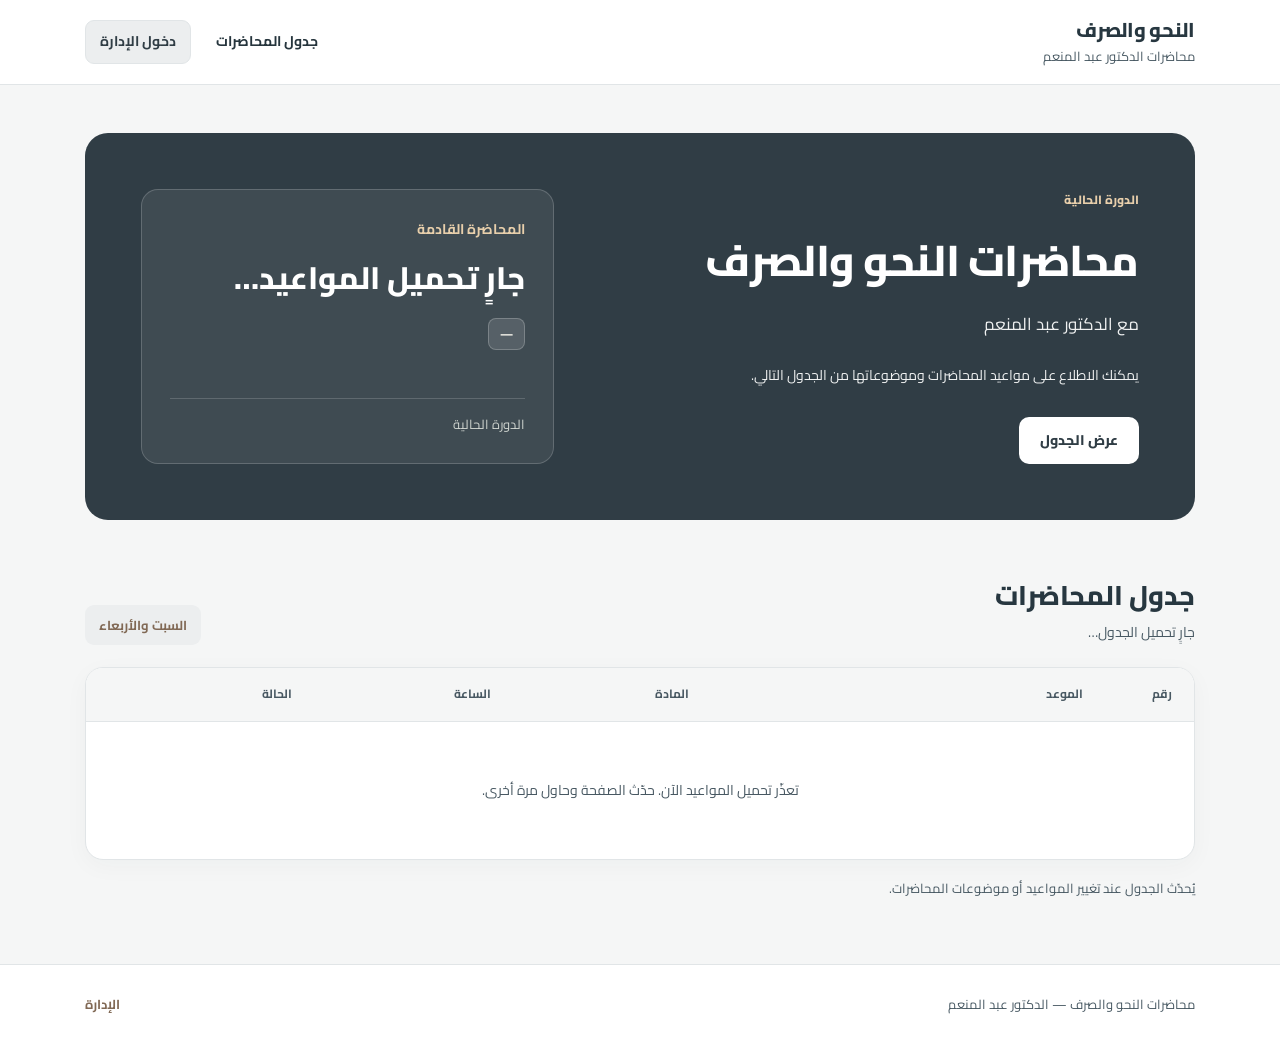
<file: site/index.html>
<!doctype html>
<html lang="ar" dir="rtl">
<head>
<meta charset="utf-8">
<meta name="viewport" content="width=device-width,initial-scale=1">
<script>
(function(){
 const chosen=new URLSearchParams(window.location.search).get('theme');
 const theme=['warm','olive','graphite'].includes(chosen)?chosen:'graphite';
 document.documentElement.setAttribute('data-theme-preview',theme);
})();
</script>
<meta name="description" content="الجدول الدراسي لمحاضرات النحو والصرف مع الدكتور عبد المنعم.">
<meta name="theme-color" content="#f7f6f2">
<title>محاضرات النحو والصرف | الدكتور عبد المنعم</title>
<link rel="preconnect" href="https://fonts.googleapis.com">
<link rel="preconnect" href="https://fonts.gstatic.com" crossorigin>
<link href="https://fonts.googleapis.com/css2?family=Cairo:wght@400;500;600;700;800&display=swap" rel="stylesheet">
<style>
:root{color-scheme:light;--bg:#f7f6f2;--surface:#fff;--ink:#293033;--muted:#70777a;--deep:#343c40;--deep-hover:#273035;--wine:#756952;--rose:#ad9978;--rule:#e4e5df;--soft:#f0eee8;--green:#617b70;--radius:16px}
*{box-sizing:border-box}html{scroll-behavior:smooth}
body{font-family:"Cairo",Tahoma,Arial,sans-serif;background:var(--bg);color:var(--ink);margin:0;line-height:1.85;-webkit-font-smoothing:antialiased}
a{color:inherit;text-decoration:none}button{font:inherit}a:focus-visible{outline:3px solid #b8aa87;outline-offset:4px;border-radius:6px}[hidden]{display:none!important}
.container{width:min(1110px,calc(100% - 48px));margin:0 auto}
.site-header{background:#fff;border-bottom:1px solid var(--rule);position:sticky;top:0;z-index:20}
.header-inner{min-height:84px;display:flex;align-items:center;justify-content:space-between;gap:24px}
.brand{display:flex;flex-direction:column;gap:0;min-width:0}
.brand strong{font-size:19px;line-height:1.45;letter-spacing:-.3px;font-weight:800}
.brand span{font-size:12px;color:var(--muted)}
.header-links{display:flex;gap:11px;align-items:center}
.header-links a{padding:8px 14px;border-radius:9px;font-size:13px;font-weight:700;white-space:nowrap}
.header-links a:hover{background:#f5f5f1}
.header-links .admin-link{border:1px solid #dfdfd7;background:#f4f2eb;color:var(--deep)}
.header-links .admin-link:hover{background:#eeece4}
.hero-wrap{padding:48px 0 35px}
.hero{display:grid;grid-template-columns:1fr minmax(320px,.75fr);gap:34px;align-items:stretch;background:var(--deep);color:#fff;border-radius:23px;padding:clamp(26px,4.8vw,56px);position:relative;overflow:hidden}
.hero-copy{display:flex;flex-direction:column;justify-content:center;max-width:570px}
.eyebrow{color:#ddcdae;font-weight:800;font-size:12px;margin:0 0 15px}
h1{font-size:clamp(29px,3.7vw,43px);line-height:1.65;margin:0 0 11px;letter-spacing:-.45px;font-weight:800}
.hero-lead{font-size:16px;line-height:1.9;color:#e9e8e0;margin:0 0 23px}
.hero-note{font-size:13px;color:#d8dad5;margin:0 0 28px;max-width:470px}
.hero-cta{display:inline-flex;align-self:flex-start;justify-content:center;align-items:center;background:#fff;color:var(--deep);border-radius:10px;font-size:13px;font-weight:800;padding:10px 21px;min-height:47px}
.hero-cta:hover{background:#f0eee7}
.upcoming{background:rgba(255,255,255,.075);border:1px solid rgba(255,255,255,.18);border-radius:17px;padding:27px 28px;display:flex;flex-direction:column;justify-content:space-between;min-height:235px}
.upcoming-caption{font-size:13px;font-weight:700;color:#ddcdae}
.upcoming-date{font-size:clamp(22px,2.8vw,31px);font-weight:800;line-height:1.65;margin:10px 0 14px}
.upcoming-meta{display:flex;align-items:center;gap:9px;flex-wrap:wrap;font-size:13px;color:#f2f0e8}
.subject-pill{display:inline-flex;align-items:center;border:1px solid rgba(255,255,255,.22);background:rgba(255,255,255,.12);padding:4px 11px;border-radius:8px;font-size:12px;font-weight:700}
.upcoming-bottom{border-top:1px solid rgba(255,255,255,.17);padding-top:13px;margin-top:22px;color:#d0d5d0;font-size:12px}
.notice{background:#fff;border:1px solid var(--rule);border-right:3px solid var(--rose);border-radius:13px;padding:16px 19px;margin-bottom:27px}
.notice b{font-size:13px;display:block}.notice p{font-size:13px;color:var(--muted);margin:1px 0 0;white-space:pre-wrap}
.schedule{padding:19px 0 63px;scroll-margin-top:110px}
.section-heading{display:flex;align-items:end;justify-content:space-between;gap:15px;margin-bottom:22px}
.section-heading h2{font-size:27px;line-height:1.6;margin:0;font-weight:800}
.section-heading p{font-size:13px;color:var(--muted);margin:2px 0 0}
.course-marker{color:var(--wine);background:var(--soft);font-size:12px;font-weight:700;border-radius:9px;padding:8px 14px;white-space:nowrap}
.schedule-board{border:1px solid var(--rule);border-radius:18px;background:var(--surface);overflow:hidden}
.schedule-head,.lecture{display:grid;grid-template-columns:75px minmax(0,1.65fr) minmax(90px,.8fr) minmax(105px,.8fr) minmax(88px,.8fr);align-items:center;gap:14px}
.schedule-head{background:#fafaf5;border-bottom:1px solid var(--rule);padding:15px 22px;font-size:11px;font-weight:700;color:var(--muted)}
.lecture{padding:18px 22px;min-height:86px;border-bottom:1px solid var(--rule)}
.lecture:last-child{border-bottom:0}
.lecture.is-next{background:#fafaf5}
.number{font-weight:800;color:#9a9b8b;font-size:13px}
.when{display:flex;flex-direction:column;gap:2px;min-width:0}
.when strong{font-size:14px;font-weight:800;line-height:1.65}
.when small,.lecture-notes{font-size:11px;color:var(--muted);line-height:1.6}
.when .lecture-notes{display:block;overflow-wrap:anywhere}
.topic{font-size:13px;font-weight:700}
.topic.nahw{color:#705f4d}.topic.sarf{color:#80735d}.topic.undefined{color:var(--muted)}
.time,.status{font-size:12px;color:var(--muted)}
.status.next{color:#786750;font-weight:800}
.status.past{color:#9a9d96}
.no-lessons{padding:42px 24px;color:var(--muted);font-size:14px;text-align:center}
.schedule-footnote{margin:16px 0 0;color:var(--muted);font-size:12px}
.footer{padding:27px 0;border-top:1px solid var(--rule);background:#fff}
.footer-inner{display:flex;justify-content:space-between;align-items:center;gap:15px}
.footer p{margin:0;font-size:12px;color:var(--muted)}
.footer a{color:var(--wine);font-size:12px;font-weight:700}
@media(max-width:850px){.hero{grid-template-columns:1fr;gap:26px;padding:35px}.upcoming{min-height:175px;gap:8px}.schedule-head,.lecture{grid-template-columns:40px minmax(0,1.5fr) minmax(80px,.8fr) minmax(95px,.65fr)}.schedule-head span:last-child,.lecture .status{display:none}}
@media(max-width:620px){.container{width:min(100% - 28px,1110px)}.header-inner{min-height:74px;gap:8px}.brand strong{font-size:15px}.brand span{font-size:10px}.header-links{gap:2px}.header-links a{font-size:11px;padding:7px 9px}.header-links a:first-child{display:none}.hero-wrap{padding:18px 0 17px}.hero{padding:27px 22px;border-radius:17px;gap:25px}.eyebrow{font-size:11px;margin-bottom:8px}h1{font-size:29px}.hero-lead{font-size:14px;margin-bottom:6px}.hero-note{font-size:12px;margin-bottom:18px}.upcoming{padding:20px;border-radius:12px}.upcoming-date{font-size:24px}.schedule{padding:19px 0 41px}.section-heading{align-items:flex-start}.section-heading h2{font-size:22px}.section-heading p{font-size:12px}.course-marker{font-size:10px;padding:6px 9px}.schedule-head{display:none}.lecture{grid-template-columns:28px minmax(0,1fr) auto;gap:8px;padding:15px 13px;min-height:75px}.lecture .time{display:none}.lecture .status{display:none}.lecture .topic{font-size:12px}.when strong{font-size:12px}.footer-inner{flex-wrap:wrap}}
@media(max-width:365px){.brand strong{font-size:13px}.brand span{font-size:9px}.header-links a{font-size:10px;padding:6px}.lecture{grid-template-columns:23px minmax(0,1fr) auto;padding:13px 10px;gap:6px}.topic{max-width:75px}}
@media(prefers-reduced-motion:reduce){html{scroll-behavior:auto}}
</style>
<link rel="stylesheet" href="./public-mobile.css?v=v14-mobile-20261107">
<link rel="stylesheet" href="./public-refine.css?v=v20-responsive-redesign-20261107">
<link rel="stylesheet" href="./theme-preview.css?v=v23-theme-choice-20261107">
<link rel="stylesheet" href="./readability.css?v=v26-readable-type-20261107">
</head>
<body>
<header class="site-header">
 <div class="container header-inner">
   <a class="brand" href="./" aria-label="العودة إلى أعلى الصفحة"><strong>النحو والصرف</strong><span>محاضرات الدكتور عبد المنعم</span></a>
   <nav class="header-links" aria-label="التنقل"><a href="#publicTimetable">جدول المحاضرات</a><a href="./admin/" class="admin-link">دخول الإدارة</a></nav>
 </div>
</header>
<main>
 <div class="hero-wrap">
  <div class="container">
   <section class="hero" aria-labelledby="heroTitle">
    <div class="hero-copy">
     <p class="eyebrow">الدورة الحالية</p>
     <h1 id="heroTitle">محاضرات النحو والصرف</h1>
     <p class="hero-lead">مع الدكتور عبد المنعم</p>
     <p class="hero-note">يمكنك الاطلاع على مواعيد المحاضرات وموضوعاتها من الجدول التالي.</p>
     <a class="hero-cta" href="#publicTimetable">عرض الجدول</a>
    </div>
    <aside class="upcoming" aria-label="المحاضرة القادمة">
     <div>
      <div class="upcoming-caption">المحاضرة القادمة</div>
      <div class="upcoming-date" id="upcomingDate">جارٍ تحميل المواعيد…</div>
      <div class="upcoming-meta"><span class="subject-pill" id="upcomingSubject">—</span><span id="upcomingDay"></span><span id="upcomingTime"></span></div>
     </div>
     <div class="upcoming-bottom" id="upcomingNum">الدورة الحالية</div>
    </aside>
   </section>
  </div>
 </div>
 <section id="noticeBox" class="notice container" hidden>
  <b>تنبيه</b><p id="noticeText"></p>
 </section>
 <section class="schedule container" id="publicTimetable" aria-labelledby="scheduleTitle">
  <div class="section-heading">
   <div><h2 id="scheduleTitle">جدول المحاضرات</h2><p id="publicRange">جارٍ تحميل الجدول…</p></div>
   <span class="course-marker">السبت والأربعاء</span>
  </div>
  <div class="schedule-board">
   <div class="schedule-head" aria-hidden="true"><span>رقم</span><span>الموعد</span><span>المادة</span><span>الساعة</span><span>الحالة</span></div>
   <div id="publicDates" aria-live="polite"><p class="no-lessons">جارٍ تحميل مواعيد المحاضرات…</p></div>
  </div>
  <p class="schedule-footnote">يُحدّث الجدول عند تغيير المواعيد أو موضوعات المحاضرات.</p>
 </section>
</main>
<footer class="footer"><div class="container footer-inner"><p>محاضرات النحو والصرف — الدكتور عبد المنعم</p><a href="./admin/">الإدارة</a></div></footer>
<script src="./config.js?v=v12-refresh-20261106"></script>
<script src="./public.js?v=v20-responsive-redesign-20261107" defer></script>
</body>
</html>
</file>
<file: site/public-mobile.css>
/* Readable, compact student-facing course timetable on phones. */
@media(max-width:640px){
  html{scroll-padding-top:76px}
  .container{width:calc(100% - 28px)}
  .site-header{position:sticky;top:0}
  .header-inner{min-height:69px;gap:10px}
  .brand{min-width:0;flex:1}
  .brand strong{font-size:14px;line-height:1.55}
  .brand span{font-size:10px}
  .header-links{gap:0;flex:none}
  .header-links a:first-child{display:none}
  .header-links .admin-link{padding:8px 10px;font-size:11px;min-height:40px;display:flex;align-items:center;border-radius:9px}
  .hero-wrap{padding:19px 0 5px}
  .hero{display:grid;grid-template-columns:minmax(0,1fr);gap:17px;background:transparent;color:var(--ink);padding:6px 0 10px;border-radius:0}
  .hero-copy{max-width:none}
  .eyebrow{color:var(--wine);font-size:11px;margin-bottom:5px}
  .hero h1{font-size:clamp(23px,6.2vw,30px);line-height:1.55;margin:0 0 3px;color:var(--ink);letter-spacing:0}
  .hero-lead{color:var(--muted);font-size:13px;margin-bottom:4px}
  .hero-note{font-size:12px;color:var(--muted);margin:4px 0 15px;line-height:1.8}
  .hero-cta{min-height:39px;padding:7px 15px;border:1px solid var(--rule);border-radius:9px;color:var(--deep);background:white;font-size:12px}
  .hero-cta:hover{background:var(--soft)}
  .upcoming{min-height:0;padding:16px 18px;gap:7px;background:#fff;border:1px solid var(--rule);color:var(--ink);border-radius:14px}
  .upcoming-caption{color:var(--wine);font-weight:800;font-size:12px}
  .upcoming-date{font-size:22px;margin:4px 0 6px;line-height:1.65;color:var(--ink)}
  .upcoming-meta{color:var(--muted);gap:7px;font-size:12px}
  .subject-pill{color:var(--deep);background:var(--soft);border:1px solid var(--rule);font-size:11px}
  .upcoming-bottom{border-color:var(--rule);color:var(--muted);margin-top:9px;padding-top:10px}
  .notice{margin-bottom:12px}
  .schedule{padding:17px 0 40px}
  .section-heading{align-items:flex-start;gap:8px;margin-bottom:13px}
  .section-heading h2{font-size:21px}
  .section-heading p{font-size:11px;line-height:1.6}
  .course-marker{font-size:10px;padding:5px 8px;line-height:1.6}
  .schedule-board{border-radius:12px}
  .schedule-head{display:none}
  .lecture{
     grid-template-columns:32px minmax(0,1fr) minmax(66px,auto);
     grid-template-rows:auto auto;
     grid-template-areas:"num when subject" "num when time";
     align-items:center;gap:2px 9px;
     padding:13px 12px;min-height:81px;
  }
  .lecture .number{grid-area:num;align-self:center;display:grid;place-items:center;width:30px;height:30px;border-radius:9px;background:var(--soft);color:var(--wine);font-size:12px}
  .lecture .when{grid-area:when;min-width:0;gap:2px}
  .when strong{font-size:12px;line-height:1.8}
  .when small,.when .lecture-notes{font-size:10px;line-height:1.7}
  .lecture .topic{grid-area:subject;display:block;justify-self:end;align-self:end;font-size:12px;font-weight:800;white-space:nowrap}
  .lecture .time{grid-area:time;display:block;justify-self:end;align-self:start;text-align:left;font-size:10px;color:var(--muted);white-space:nowrap}
  .lecture .status{display:none}
  .schedule-footnote{font-size:11px;margin-top:12px}
  .footer{padding:20px 0}
  .footer-inner{flex-wrap:wrap;gap:7px}
  .footer p,.footer a{font-size:11px}
}
@media(max-width:375px){
  .container{width:calc(100% - 22px)}
  .header-inner{gap:7px}
  .brand strong{font-size:12px}
  .brand span{font-size:9px}
  .header-links .admin-link{font-size:10px;padding:6px 8px}
  .hero h1{font-size:23px}
  .upcoming-date{font-size:20px}
  .lecture{grid-template-columns:26px minmax(0,1fr) minmax(65px,auto);gap:2px 6px;padding:12px 9px}
  .lecture .number{width:25px;height:27px;font-size:11px}
  .when strong{font-size:11px}
  .lecture .topic{font-size:11px}
  .lecture .time{font-size:10px}
}
</file>
<file: site/public-refine.css>
/* Public visual refinement: comfortable RTL schedule cards, matched to original charcoal/linen palette. */
.when .date-short{display:none}
@media(min-width:641px){
  .schedule-board{box-shadow:0 6px 24px rgba(41,48,51,.035)}
  .lecture.is-next{box-shadow:inset -3px 0 0 #a9937b}
  .schedule-head{letter-spacing:0}
  .hero-cta:focus-visible,.admin-link:focus-visible{outline-offset:4px}
}
@media(max-width:640px){
  html{scroll-padding-top:80px}
  body{background:#f8f7f4}
  .container{width:calc(100% - 28px)}
  .site-header{background:#fff;border-bottom:1px solid #e9e5df}
  .header-inner{min-height:68px;gap:9px}
  .brand{flex:1;min-width:0}
  .brand strong{font-size:15px;line-height:1.45;letter-spacing:0}
  .brand span{font-size:10px;color:#7b7772;line-height:1.6}
  .header-links{flex:none}
  .header-links .admin-link{
    display:inline-flex;align-items:center;justify-content:center;
    min-height:39px;border-radius:9px;border:1px solid #e5dfd5;
    background:#f7f5f1;color:#4d4a45;padding:7px 12px;font-size:11px
  }
  .hero-wrap{padding:24px 0 0}
  .hero{gap:17px;padding:0;border-radius:0;background:transparent}
  .hero-copy{gap:0;max-width:none}
  .hero .eyebrow{
    display:inline-flex;align-items:center;align-self:flex-start;gap:8px;
    background:#efede7;color:#766451;padding:4px 10px;
    border:1px solid #e8e2d7;border-radius:8px;margin:0 0 11px;
    font-size:10px;line-height:1.8
  }
  .hero .eyebrow::before{
    content:"";display:inline-block;width:6px;height:6px;border-radius:50%;
    background:#ab9273;flex:none
  }
  .hero h1{
    color:#2c3030;font-size:clamp(23px,6.2vw,29px);line-height:1.45;
    font-weight:800;letter-spacing:0;margin:0 0 4px
  }
  .hero-lead{font-size:13px;font-weight:700;color:#716e69;line-height:1.8;margin:0 0 4px}
  .hero-note{font-size:12px;line-height:1.9;color:#79756f;margin:3px 0 11px;max-width:38ch}
  .hero-cta{
    display:inline-flex;align-self:flex-start;align-items:center;justify-content:center;
    min-height:38px;padding:6px 14px;border:1px solid #e0dbd2;
    border-radius:9px;background:#fff;color:#4b4945;font-size:11px;
    box-shadow:0 2px 4px rgba(46,44,42,.025)
  }
  .upcoming{
    display:flex;gap:0;min-height:0;
    border:1px solid #e7e0d6;border-right:3px solid #aa9478;
    border-radius:14px;padding:16px 16px 13px;
    background:linear-gradient(135deg,#fffdf9,#fff);
    color:#333635;box-shadow:0 4px 17px rgba(50,47,40,.035)
  }
  .upcoming-caption{color:#796853;font-size:11px;letter-spacing:0;font-weight:800}
  .upcoming-date{font-size:clamp(21px,5.5vw,26px);line-height:1.5;margin:4px 0 9px;color:#333635}
  .upcoming-meta{gap:8px;line-height:1.7;font-size:11px;color:#7f7770}
  .subject-pill{
    padding:3px 9px;border-radius:7px;color:#66574a;
    background:#f2eee7;border:1px solid #e9e2d7;font-size:11px;font-weight:800
  }
  .upcoming-bottom{
    margin-top:12px;padding-top:9px;border-top:1px solid #eee8e0;
    color:#827b73;font-size:11px
  }
  .notice{margin-top:16px;margin-bottom:0;padding:13px 15px}
  .schedule{padding:26px 0 36px;scroll-margin-top:75px}
  .section-heading{align-items:center;margin-bottom:14px;gap:10px}
  .section-heading>div{min-width:0}
  .section-heading h2{font-size:21px;line-height:1.5;color:#333633}
  .section-heading p{font-size:10px;line-height:1.75;margin-top:4px;color:#837e79}
  .course-marker{
    flex:none;padding:5px 9px;font-size:10px;font-weight:800;line-height:1.7;
    background:#f0ece6;color:#756651;border:1px solid #e8e1d7;border-radius:8px
  }
  .schedule-board{border:0;border-radius:0;background:transparent;box-shadow:none;overflow:visible}
  #publicDates{display:grid;gap:9px}
  .lecture{
    display:grid;grid-template-areas:none;
    grid-template-columns:30px minmax(0,1fr);grid-template-rows:auto auto;
    column-gap:11px;row-gap:6px;align-items:start;
    min-height:84px;padding:13px 14px;
    margin:0;background:#fff;
    border:1px solid #e9e5df;border-radius:12px;
    box-shadow:0 3px 12px rgba(43,46,45,.025)
  }
  .lecture:last-child{border-bottom:1px solid #e9e5df}
  .lecture.is-next{
    background:#fcfaf6;border:1px solid #daccb9;
    border-right:3px solid #aa9478;padding-right:12px
  }
  .lecture .number{
    grid-area:auto;grid-column:1;grid-row:1/span 2;
    display:grid;place-items:center;align-self:start;justify-self:center;
    width:28px;height:29px;min-width:0;min-height:0;
    background:#f1efea;border:1px solid #eae5df;border-radius:9px;
    font-size:11px;color:#786b5c;font-weight:800
  }
  .lecture.is-next .number{background:#e7ded1;border-color:#daccb8;color:#51493e}
  .lecture .when{
    grid-area:auto;grid-column:2;grid-row:1;
    display:flex;flex-direction:column;align-items:flex-start;justify-self:stretch;
    text-align:right;min-width:0;gap:2px
  }
  .lecture .when .date-full{display:none}
  .lecture .when .date-short{
    display:block;font-size:13px;font-weight:800;line-height:1.65;
    color:#353838;letter-spacing:0;white-space:normal
  }
  .lecture .when small{font-size:10px;line-height:1.55;color:#7d7974}
  .lecture .topic{
    grid-area:auto;grid-column:2;grid-row:2;
    justify-self:start;align-self:center;display:inline-flex;align-items:center;
    width:max-content;max-width:100%;min-width:0;
    padding:2px 9px;border:1px solid #e4ded4;border-radius:7px;
    background:#f4f1ec;color:#63564b;font-size:11px;font-weight:800;
    line-height:1.7;white-space:nowrap;text-align:center
  }
  .lecture .topic.nahw{color:#5f594f}
  .lecture .topic.sarf{color:#74624f;background:#f3eee6}
  .lecture .topic.undefined{color:#7a7772}
  .lecture .time{
    grid-area:auto;grid-column:2;grid-row:2;
    display:inline-block;align-self:center;justify-self:end;text-align:left;
    direction:rtl;font-size:10px;color:#827a70;white-space:nowrap;line-height:1.7
  }
  .lecture .status{display:none}
  .schedule-footnote{font-size:10px;line-height:1.85;margin-top:15px;color:#8c867e}
  .footer{padding:19px 0;background:#fff}
  .footer-inner{gap:6px;align-items:center}
  .footer p,.footer a{font-size:10px}
}
@media(max-width:350px){
  .container{width:calc(100% - 22px)}
  .header-inner{gap:6px}
  .brand strong{font-size:13px}
  .brand span{font-size:9px}
  .header-links .admin-link{padding:6px 8px;font-size:10px}
  .hero h1{font-size:22px}
  .section-heading h2{font-size:19px}
  .section-heading p{font-size:9px}
  .course-marker{font-size:9px;padding:4px 6px}
  .lecture{grid-template-columns:26px minmax(0,1fr);column-gap:8px;padding:12px 10px}
  .lecture.is-next{padding-right:8px}
  .lecture .number{width:25px;height:27px}
  .lecture .when .date-short{font-size:12px}
  .lecture .topic{font-size:10px;padding:2px 7px}
  .lecture .time{font-size:9.5px}
}
</file>
<file: site/theme-preview.css>
/* Preview-only color directions for Nahw/Sarf.
   The normal URL retains the currently approved original colors.
   All changes below affect presentation only: no layout, motion, or behavior. */

html[data-theme-preview="warm"]{
  --bg:#f8f3eb;--paper:#ffffff;--surface:#ffffff;
  --ink:#332e29;--muted:#776e64;--deep:#483b32;--deep-hover:#342a23;
  --wine:#816442;--rose:#ad8660;--rule:#e8e0d5;--border:#e8e0d5;
  --soft:#f3eae0;--green:#567363;--good:#4c7460;--amber:#986d42;
  --refine-line:#e8e0d5;--refine-surface:#fdf9f2;--refine-taupe:#b59168;
}
html[data-theme-preview="olive"]{
  --bg:#f5f6f0;--paper:#fff;--surface:#fff;
  --ink:#2e3832;--muted:#687168;--deep:#37493d;--deep-hover:#283b30;
  --wine:#65704b;--rose:#a28e68;--rule:#e1e7dd;--border:#e1e7dd;
  --soft:#ecf0e7;--green:#597765;--good:#49745d;--amber:#957344;
  --refine-line:#e1e7dd;--refine-surface:#fafcf7;--refine-taupe:#9c9f78;
}
html[data-theme-preview="graphite"]{
  --bg:#f5f6f6;--paper:#fff;--surface:#fff;
  --ink:#2b3439;--muted:#707981;--deep:#303d45;--deep-hover:#26323a;
  --wine:#816955;--rose:#ae8e6f;--rule:#e1e5e7;--border:#e1e5e7;
  --soft:#eceeef;--green:#60786c;--good:#4c7565;--amber:#99704d;
  --refine-line:#e1e5e7;--refine-surface:#fafbfa;--refine-taupe:#ad9174;
}
html[data-theme-preview] body{background:var(--bg);color:var(--ink)}
html[data-theme-preview] .site-header,html[data-theme-preview] .topbar{
 background:#fff;border-bottom-color:var(--border)
}
html[data-theme-preview] .footer{background:#fff;border-top-color:var(--border)}
html[data-theme-preview] .hero{
 background:var(--deep);color:#fff
}
html[data-theme-preview] .hero .eyebrow,html[data-theme-preview] .upcoming-caption{color:#e8cfab}
html[data-theme-preview] .hero-cta{background:#fff;color:var(--deep)}
html[data-theme-preview] .hero-cta:hover{background:var(--soft);color:var(--deep)}
html[data-theme-preview] .header-links .admin-link,
html[data-theme-preview] .top-actions .back-home{
 color:var(--deep);background:var(--soft);border-color:var(--border)
}
html[data-theme-preview] .header-links .admin-link:hover,
html[data-theme-preview] .top-actions .back-home:hover{background:var(--bg)}
html[data-theme-preview] .schedule-board{border-color:var(--border)}
html[data-theme-preview] .schedule-head{background:var(--bg);border-color:var(--border)}
html[data-theme-preview] .lecture{border-color:var(--border)}
html[data-theme-preview] .lecture.is-next{background:var(--bg);box-shadow:inset -3px 0 0 var(--rose)}
html[data-theme-preview] .number{color:var(--wine)}
html[data-theme-preview] .topic.nahw,html[data-theme-preview] .topic.sarf{color:var(--wine)}
html[data-theme-preview] .course-marker{
 color:var(--wine);background:var(--soft);border-color:var(--border)
}
html[data-theme-preview] .notice{border-color:var(--border);border-right-color:var(--rose)}
html[data-theme-preview] .footer a{color:var(--wine)}
html[data-theme-preview] button:not(.outline):not(.danger):not(.link-button):not(.text-button) {
 background:var(--deep);border-color:var(--deep);color:#fff
}
html[data-theme-preview] button:not(.outline):not(.danger):not(.link-button):not(.text-button):hover{
 background:var(--deep-hover);border-color:var(--deep-hover)
}
html[data-theme-preview] button.outline:not(.danger){
 color:var(--deep);background:#fff;border-color:var(--border)
}
html[data-theme-preview] button.outline:not(.danger):hover{background:var(--soft)}
html[data-theme-preview] button.link-button,
html[data-theme-preview] button.text-button{color:var(--wine)}
html[data-theme-preview] .tabs button.active,
html[data-theme-preview] .tabs button.active:hover{background:var(--deep);color:#fff;border-color:var(--deep)}
html[data-theme-preview] .panel,html[data-theme-preview] .sidebar,
html[data-theme-preview] .auth-card,html[data-theme-preview] .course-picker{
 border-color:var(--border)
}
html[data-theme-preview] .record,html[data-theme-preview] .balance-row{border-color:var(--border)}
html[data-theme-preview] .finance-card,
html[data-theme-preview] .teacher-payout-metric{
 background:var(--bg);border-color:var(--border)
}
html[data-theme-preview] .finance-card.earned,
html[data-theme-preview] .teacher-payout-metric.paid{
 background:#f0f6ee;border-color:#d7e6d6
}
html[data-theme-preview] .finance-card.remaining,
html[data-theme-preview] .teacher-payout-metric.due{
 background:#faf4e9;border-color:#e8dece
}
html[data-theme-preview] .balance-track span{background:var(--rose)}
html[data-theme-preview] .balance-row.paid .balance-track span{background:var(--good)}
html[data-theme-preview] .teacher-payout-head h3,
html[data-theme-preview] .panel-heading h2,
html[data-theme-preview] .sidebar-heading strong{color:var(--deep)}
html[data-theme-preview] .teacher-payout-status,
html[data-theme-preview] .teacher-payout-metric span{color:var(--muted)}
html[data-theme-preview] .teacher-payout-metric strong{color:var(--ink)}
html[data-theme-preview] .teacher-payout-metric.paid strong{color:var(--good)}
html[data-theme-preview] .teacher-payout-metric.due strong{color:var(--wine)}
html[data-theme-preview] .balance-action button:not(.danger){
 color:var(--deep);background:var(--soft);border-color:var(--border)
}
@media(max-width:860px){
 html[data-theme-preview] .sidebar{background:rgba(255,255,255,.97);border-top-color:var(--border)}
 html[data-theme-preview] .tabs button:not(.active){color:var(--muted);background:transparent;border-color:transparent}
 html[data-theme-preview] .tabs button.active,
 html[data-theme-preview] .tabs button.active:hover{
  background:var(--deep);color:#fff;box-shadow:none
 }
 html[data-theme-preview] .course-picker{background:#fff}
}
@media(max-width:640px){
 html[data-theme-preview] .hero{background:transparent;color:var(--ink)}
 html[data-theme-preview] .hero h1{color:var(--ink)}
 html[data-theme-preview] .hero .eyebrow{
  background:var(--soft);color:var(--wine);border-color:var(--border)
 }
 html[data-theme-preview] .hero .eyebrow::before{background:var(--rose)}
 html[data-theme-preview] .hero-lead,html[data-theme-preview] .hero-note{color:var(--muted)}
 html[data-theme-preview] .hero-cta{
  background:#fff;color:var(--deep);border-color:var(--border)
 }
 html[data-theme-preview] .upcoming{
  background:#fff;color:var(--ink);
  border-color:var(--border);border-right-color:var(--rose)
 }
 html[data-theme-preview] .upcoming-caption{color:var(--wine)}
 html[data-theme-preview] .upcoming-date{color:var(--ink)}
 html[data-theme-preview] .upcoming-meta,html[data-theme-preview] .upcoming-bottom{color:var(--muted)}
 html[data-theme-preview] .subject-pill{background:var(--soft);color:var(--wine);border-color:var(--border)}
 html[data-theme-preview] .schedule-board{background:transparent}
 html[data-theme-preview] .lecture{
  background:#fff;border-color:var(--border);box-shadow:0 3px 12px rgba(45,39,32,.025)
 }
 html[data-theme-preview] .lecture.is-next{
  background:#fffdf9;border-color:var(--rose);box-shadow:none
 }
 html[data-theme-preview] .lecture .number{
  background:var(--soft);border-color:var(--border);color:var(--wine)
 }
 html[data-theme-preview] .lecture .when .date-short{color:var(--ink)}
 html[data-theme-preview] .lecture .topic{
  background:var(--soft);border-color:var(--border);color:var(--wine)
 }
 html[data-theme-preview] .lecture .time{color:var(--muted)}
 html[data-theme-preview] .course-marker{background:var(--soft)}
}
</file>
<file: site/readability.css>
/* Readability refinement. Scope: text size and text contrast only, graphite palette.
   NO background/color-palette, layout positioning, animations, or data behavior changes. */

/* Accessible text tones on the approved graphite light surfaces. */
html[data-theme-preview="graphite"]{
 --ink:#26353d;
 --muted:#485862;
}
html[data-theme-preview="graphite"] body{color:var(--ink)}
html[data-theme-preview="graphite"] .brand strong,
html[data-theme-preview="graphite"] .section-heading h2,
html[data-theme-preview="graphite"] .panel-heading h2,
html[data-theme-preview="graphite"] .subheading h3,
html[data-theme-preview="graphite"] .teacher-payout-head h3{color:#273740}
html[data-theme-preview="graphite"] .brand span,
html[data-theme-preview="graphite"] .brand small,
html[data-theme-preview="graphite"] .hero-lead,
html[data-theme-preview="graphite"] .hero-note,
html[data-theme-preview="graphite"] .section-heading p,
html[data-theme-preview="graphite"] .schedule-footnote,
html[data-theme-preview="graphite"] .when small,
html[data-theme-preview="graphite"] .lecture-notes,
html[data-theme-preview="graphite"] .lecture .time,
html[data-theme-preview="graphite"] .lecture .status,
html[data-theme-preview="graphite"] .footer p,
html[data-theme-preview="graphite"] .panel-heading p,
html[data-theme-preview="graphite"] .subheading p,
html[data-theme-preview="graphite"] .record small,
html[data-theme-preview="graphite"] .balance-amounts,
html[data-theme-preview="graphite"] .course-picker label,
html[data-theme-preview="graphite"] .teacher-payout-head p,
html[data-theme-preview="graphite"] .teacher-payout-status,
html[data-theme-preview="graphite"] .finance-settings,
html[data-theme-preview="graphite"] .hint,
html[data-theme-preview="graphite"] .subtle{color:#485963}
html[data-theme-preview="graphite"] .hero-copy .hero-lead,
html[data-theme-preview="graphite"] .hero-copy .hero-note{
 color:#eff1f1
}
/* Student-facing public page: legible hierarchy, without expanding table columns. */
html[data-theme-preview="graphite"] .brand strong{font-size:20px}
html[data-theme-preview="graphite"] .brand span{font-size:13px}
html[data-theme-preview="graphite"] .header-links a{font-size:14px}
html[data-theme-preview="graphite"] .hero h1{font-weight:800}
html[data-theme-preview="graphite"] .hero-lead{font-size:17px}
html[data-theme-preview="graphite"] .hero-note{font-size:14px}
html[data-theme-preview="graphite"] .hero-cta{font-size:14px}
html[data-theme-preview="graphite"] .upcoming-caption,
html[data-theme-preview="graphite"] .upcoming-meta{font-size:14px}
html[data-theme-preview="graphite"] .upcoming-date{font-weight:800}
html[data-theme-preview="graphite"] .upcoming-bottom{font-size:13px}
html[data-theme-preview="graphite"] .course-marker{font-size:13px}
html[data-theme-preview="graphite"] .section-heading p{font-size:14px}
html[data-theme-preview="graphite"] .schedule-head{font-size:12px}
html[data-theme-preview="graphite"] .lecture .number{font-size:14px}
html[data-theme-preview="graphite"] .lecture .when strong{font-size:16px;color:#293941}
html[data-theme-preview="graphite"] .lecture .when small{font-size:12px}
html[data-theme-preview="graphite"] .lecture .topic{font-size:14px;font-weight:800}
html[data-theme-preview="graphite"] .lecture .time,
html[data-theme-preview="graphite"] .lecture .status{font-size:13px}
html[data-theme-preview="graphite"] .schedule-footnote{font-size:13px}
html[data-theme-preview="graphite"] .footer p,
html[data-theme-preview="graphite"] .footer a{font-size:13px}

/* Administration: strengthen labels, list rows, payment figures and controls. */
html[data-theme-preview="graphite"] .topbar .brand strong{font-size:19px}
html[data-theme-preview="graphite"] .topbar .brand small{font-size:12px}
html[data-theme-preview="graphite"] .top-actions .back-home,
html[data-theme-preview="graphite"] .top-actions button{font-size:13px}
html[data-theme-preview="graphite"] .sidebar-heading small{font-size:12px;color:#52616b}
html[data-theme-preview="graphite"] .sidebar-heading strong{font-size:17px}
html[data-theme-preview="graphite"] .tabs button{font-size:14px}
html[data-theme-preview="graphite"] .panel-heading p{font-size:13px}
html[data-theme-preview="graphite"] .panel-heading button{font-size:13px}
html[data-theme-preview="graphite"] .form-grid label{font-size:13px;color:#35444d}
html[data-theme-preview="graphite"] .form-grid input:not([type=checkbox]),
html[data-theme-preview="graphite"] .form-grid select,
html[data-theme-preview="graphite"] .form-grid textarea,
html[data-theme-preview="graphite"] .course-picker select,
html[data-theme-preview="graphite"] .generator-fields input{
 font-size:15px;color:#293941
}
html[data-theme-preview="graphite"] .course-picker label{font-size:13px}
html[data-theme-preview="graphite"] .record b,
html[data-theme-preview="graphite"] .balance-person b{font-size:15px;color:#293941}
html[data-theme-preview="graphite"] .record small{font-size:12.5px;line-height:1.85}
html[data-theme-preview="graphite"] .record-actions button{font-size:12px}
html[data-theme-preview="graphite"] .finance-card span,
html[data-theme-preview="graphite"] .teacher-payout-metric span{font-size:12px;color:#4b5c65}
html[data-theme-preview="graphite"] .finance-card strong{font-size:21px;color:#26343e}
html[data-theme-preview="graphite"] .teacher-payout-metric strong{font-size:20px;color:#26343e}
html[data-theme-preview="graphite"] .balance-status{font-size:12px}
html[data-theme-preview="graphite"] .balance-amounts{font-size:12px}
html[data-theme-preview="graphite"] .balance-amounts b{font-size:14px;color:#2d3b43}
html[data-theme-preview="graphite"] .balance-action button{font-size:12px}
html[data-theme-preview="graphite"] .teacher-payout-head p,
html[data-theme-preview="graphite"] .teacher-payout-status{font-size:12px}
html[data-theme-preview="graphite"] .teacher-payout-history-heading,
html[data-theme-preview="graphite"] .history summary{font-size:14px}
html[data-theme-preview="graphite"] .finance-settings,
html[data-theme-preview="graphite"] .subheading p{font-size:12.5px}
html[data-theme-preview="graphite"] .auth-card > .subtle{font-size:14px}

@media(max-width:860px){
 html[data-theme-preview="graphite"] .tabs button{font-size:clamp(10px,2.85vw,12px)}
 html[data-theme-preview="graphite"] .course-picker label{font-size:12px}
 html[data-theme-preview="graphite"] .record b,
 html[data-theme-preview="graphite"] .balance-person b{font-size:14px}
 html[data-theme-preview="graphite"] .panel-heading h2{font-size:20px}
 html[data-theme-preview="graphite"] .record-actions button{font-size:12px}
 html[data-theme-preview="graphite"] .balance-action button{font-size:12px}
}
@media(max-width:640px){
 /* Keep all existing two-column/grid positioning as-is. */
 html[data-theme-preview="graphite"] .brand strong{font-size:15px}
 html[data-theme-preview="graphite"] .brand span{font-size:11px}
 html[data-theme-preview="graphite"] .header-links .admin-link{font-size:12px}
 html[data-theme-preview="graphite"] .hero h1{font-size:clamp(24px,6.4vw,30px)}
 html[data-theme-preview="graphite"] .hero-lead{font-size:14px}
 html[data-theme-preview="graphite"] .hero-copy .hero-lead{color:#485963}
 html[data-theme-preview="graphite"] .hero-copy .hero-note{font-size:13px;color:#485963}
 html[data-theme-preview="graphite"] .hero-cta{font-size:12px}
 html[data-theme-preview="graphite"] .upcoming-caption{font-size:12px}
 html[data-theme-preview="graphite"] .upcoming-date{font-size:clamp(22px,5.6vw,26px)}
 html[data-theme-preview="graphite"] .upcoming-meta{font-size:12px}
 html[data-theme-preview="graphite"] .upcoming-bottom{font-size:12px}
 html[data-theme-preview="graphite"] .subject-pill{font-size:12px}
 html[data-theme-preview="graphite"] .section-heading h2{font-size:22px}
 html[data-theme-preview="graphite"] .section-heading p{font-size:12px}
 html[data-theme-preview="graphite"] .course-marker{font-size:11px}
 html[data-theme-preview="graphite"] .lecture .number{font-size:12px}
 html[data-theme-preview="graphite"] .lecture .when .date-short{
  font-size:14px;line-height:1.65;color:#293941
 }
 html[data-theme-preview="graphite"] .lecture .when small{font-size:11px}
 html[data-theme-preview="graphite"] .lecture .topic{font-size:12px}
 html[data-theme-preview="graphite"] .lecture .time{font-size:11px}
 html[data-theme-preview="graphite"] .schedule-footnote{font-size:12px}
 html[data-theme-preview="graphite"] .footer p,
 html[data-theme-preview="graphite"] .footer a{font-size:11px}
 html[data-theme-preview="graphite"] .topbar .brand strong{font-size:14px}
 html[data-theme-preview="graphite"] .topbar .brand small{font-size:11px}
 html[data-theme-preview="graphite"] .top-actions .back-home,
 html[data-theme-preview="graphite"] .top-actions button{font-size:11px}
 html[data-theme-preview="graphite"] .panel-heading h2{font-size:19px}
 html[data-theme-preview="graphite"] .panel-heading p{font-size:12px}
 html[data-theme-preview="graphite"] .panel-heading button{font-size:12px}
 html[data-theme-preview="graphite"] .form-grid label{font-size:13px}
 html[data-theme-preview="graphite"] .form-grid input:not([type=checkbox]),
 html[data-theme-preview="graphite"] .form-grid select,
 html[data-theme-preview="graphite"] .form-grid textarea{font-size:16px}
 html[data-theme-preview="graphite"] .record b,
 html[data-theme-preview="graphite"] .balance-person b{font-size:14px}
 html[data-theme-preview="graphite"] .record small{font-size:12px}
 html[data-theme-preview="graphite"] .record-actions button{font-size:11.5px}
 html[data-theme-preview="graphite"] .balance-amounts{font-size:11px}
 html[data-theme-preview="graphite"] .balance-amounts b{font-size:13px}
 html[data-theme-preview="graphite"] .finance-card span,
 html[data-theme-preview="graphite"] .teacher-payout-metric span{font-size:12px}
 html[data-theme-preview="graphite"] .finance-card strong{font-size:clamp(16px,4.4vw,20px)}
 html[data-theme-preview="graphite"] .teacher-payout-metric strong{font-size:clamp(15px,4.4vw,19px)}
 html[data-theme-preview="graphite"] .teacher-payout-history-heading,
 html[data-theme-preview="graphite"] .history summary{font-size:13px}
 html[data-theme-preview="graphite"] .teacher-payout-head p,
 html[data-theme-preview="graphite"] .teacher-payout-status{font-size:12px}
}
@media(max-width:365px){
 html[data-theme-preview="graphite"] .brand strong{font-size:13px}
 html[data-theme-preview="graphite"] .brand span{font-size:10px}
 html[data-theme-preview="graphite"] .header-links .admin-link{font-size:11px}
 html[data-theme-preview="graphite"] .lecture .when .date-short{font-size:12.5px}
 html[data-theme-preview="graphite"] .lecture .topic{font-size:11px}
 html[data-theme-preview="graphite"] .lecture .time{font-size:10.5px}
 html[data-theme-preview="graphite"] .course-marker{font-size:10px}
 html[data-theme-preview="graphite"] .tabs button{font-size:10px}
}
</file>
